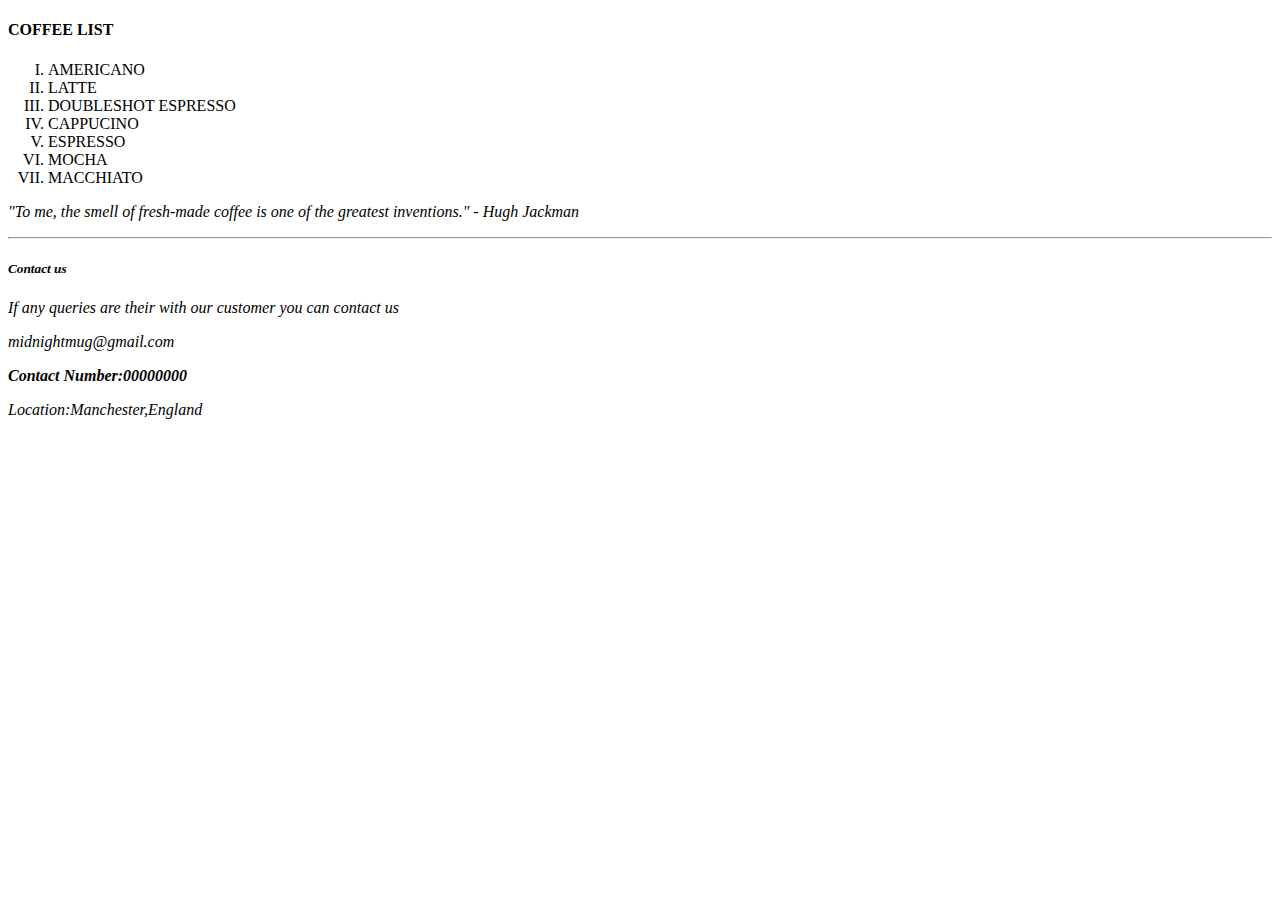
<file: Shop.html>
<!DOCTYPE html>
<html lang="en">
<head>
    <meta charset="UTF-8">
    <meta http-equiv="X-UA-Compatible" content="IE=edge">
    <meta name="viewport" content="width=device-width, initial-scale=1.0">
    <title>Document</title>
</head>
<body>
    <h4>COFFEE LIST </h4>
    <nav class="items">
        
        <ol type="I">
            <li class="americano">AMERICANO</li>
            <li class="latte">LATTE</li>
            <li class="doubleshot">DOUBLESHOT ESPRESSO </li>
            <li class="cappucino">CAPPUCINO</li>
            <li class="espreso">ESPRESSO</li>
            <li class="mocha">MOCHA</li>
            <li class="machhiato">MACCHIATO</li>
        </ol>
    
    </nav>
       
    <footer>
        <p id="quote"><em>"To me, the smell of fresh-made coffee is one of the greatest inventions." - Hugh Jackman<em> </p>
    
    
           
            <hr>
            <h5>Contact us </h5>
            <div class="service">
              
           <p > If any queries are their with our customer you can contact us </p>
            <p type="mail">midnightmug@gmail.com</p>
            <p><strong>Contact Number:00000000 </strong></p>
         
           <p><i> Location:Manchester,England </i></p>
          </div>
      
        </footer>
    
      
</html>
<link rel="Homepage" href="/Shop.html">
</file>
